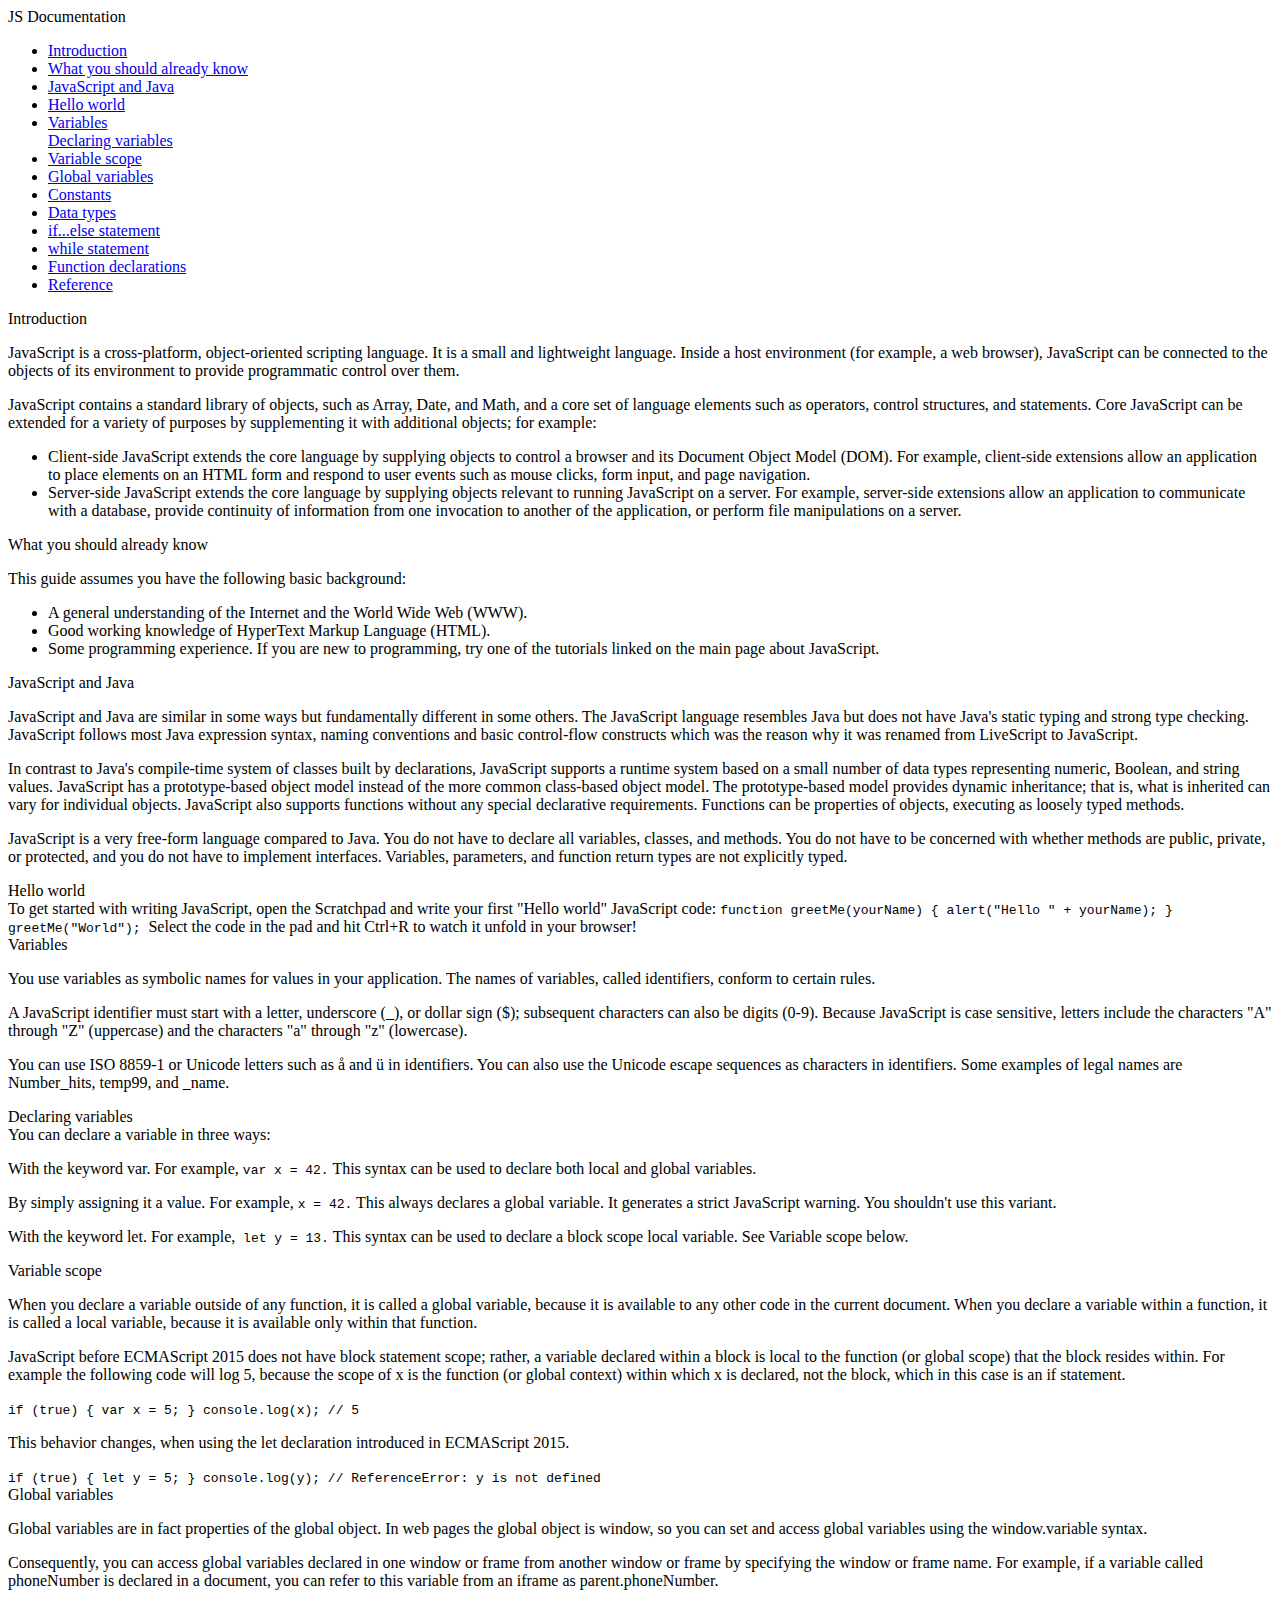
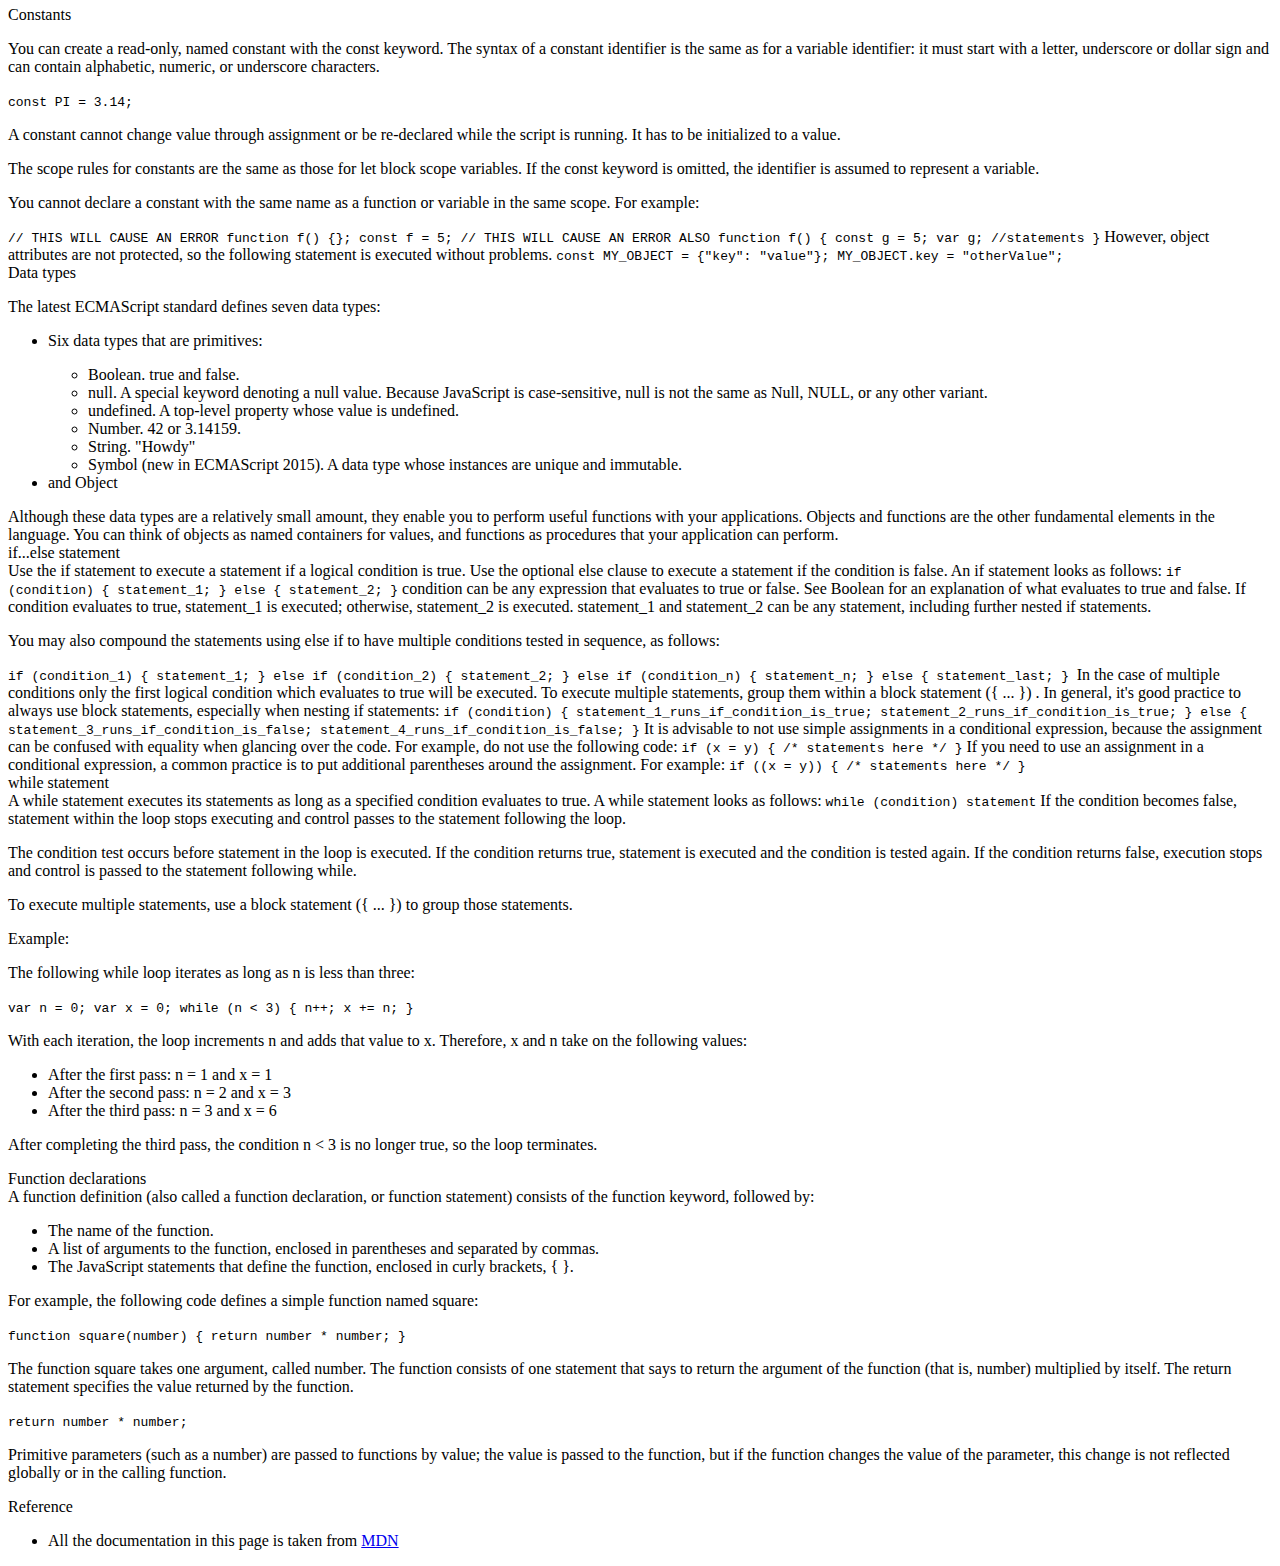
<file: Technical Documentation/index.html>
<!DOCTYPE html>
<html lang="en">

<head>
    
    <script src="https://cdn.freecodecamp.org/testable-projects-fcc/v1/bundle.js"></script>
    <link href="https://fonts.googleapis.com/css?family=Dosis" rel="stylesheet">
    <link href="https://fonts.googleapis.com/css?family=Playfair+Display" rel="stylesheet">
    <link href="https://fonts.googleapis.com/css?family=Amatic+SC" rel="stylesheet">
    <title>Technical Documentaion page</title>
</head>

<body>
    <!--------------------------------Side-navigation-bar------------------------------->
    <nav id="navbar">
        <header>JS Documentation</header>
        <ul>
            <li><a class="nav-link" href="#Introduction">Introduction</a></li>
            <li><a class="nav-link" href="#What_you_should_already_know">What you should already know</a></li>
            <li><a class="nav-link" href="#JavaScript_and_Java">JavaScript and Java</a</li>
            <li><a class="nav-link" href="#Hello_world">Hello world</a></li>
            <li><a class="nav-link" href="#Variables">Variables</a></li>
            <a class="nav-link" href="#Declaring_variables">Declaring variables</a></li>
            <li><a class="nav-link" href="#Variable_scope">Variable scope</a></li>
            <li><a class="nav-link" href="#Global_variables">Global variables</a></li>
            <li><a class="nav-link" href="#Constants">Constants</a></li>
            <li><a class="nav-link" href="#Data_types">Data types</a></li>
            <li><a class="nav-link" href="#if...else_statement">if...else statement</a></li>
            <li><a class="nav-link" href="#while_statement">while statement</a></li>
            <li><a class="nav-link" href="#Function_declarations">Function declarations</a></li>
            <li><a class="nav-link" href="#Reference">Reference</a></li>
        </ul>
    </nav>
    <!--------------------------------Main-section------------------------------------->
    <main id="main-doc">
        <section class="main-section" id="Introduction">
            <header>Introduction</header>
            <article>
                <p>
                    JavaScript is a cross-platform, object-oriented scripting language. It is a small and lightweight language. Inside a host environment (for example, a web browser), JavaScript can be connected to the objects of its environment to provide programmatic control
                    over them.
                </p>

                <p>
                    JavaScript contains a standard library of objects, such as Array, Date, and Math, and a core set of language elements such as operators, control structures, and statements. Core JavaScript can be extended for a variety of purposes by supplementing it
                    with additional objects; for example:
                </p>
                <ul>
                    <li>
                        Client-side JavaScript extends the core language by supplying objects to control a browser and its Document Object Model (DOM). For example, client-side extensions allow an application to place elements on an HTML form and respond to user events such
                        as mouse clicks, form input, and page navigation.
                    </li>
                    <li>
                        Server-side JavaScript extends the core language by supplying objects relevant to running JavaScript on a server. For example, server-side extensions allow an application to communicate with a database, provide continuity of information from one invocation
                        to another of the application, or perform file manipulations on a server.
                    </li>
                </ul>
            </article>
        </section>
        <section class="main-section" id="What_you_should_already_know">
            <header>What you should already know</header>
            <article>
                <p>This guide assumes you have the following basic background:</p>
                <ul>
                    <li>
                        A general understanding of the Internet and the World Wide Web (WWW).
                    </li>
                    <li>Good working knowledge of HyperText Markup Language (HTML).</li>
                    <li>
                        Some programming experience. If you are new to programming, try one of the tutorials linked on the main page about JavaScript.
                    </li>
                </ul>
            </article>
        </section>
        <section class="main-section" id="JavaScript_and_Java">
            <header>JavaScript and Java</header>
            <article>
                <p>
                    JavaScript and Java are similar in some ways but fundamentally different in some others. The JavaScript language resembles Java but does not have Java's static typing and strong type checking. JavaScript follows most Java expression syntax, naming conventions
                    and basic control-flow constructs which was the reason why it was renamed from LiveScript to JavaScript.
                </p>
                <p>
                    In contrast to Java's compile-time system of classes built by declarations, JavaScript supports a runtime system based on a small number of data types representing numeric, Boolean, and string values. JavaScript has a prototype-based object model instead
                    of the more common class-based object model. The prototype-based model provides dynamic inheritance; that is, what is inherited can vary for individual objects. JavaScript also supports functions without any special declarative requirements.
                    Functions can be properties of objects, executing as loosely typed methods.
                </p>
                <p>
                    JavaScript is a very free-form language compared to Java. You do not have to declare all variables, classes, and methods. You do not have to be concerned with whether methods are public, private, or protected, and you do not have to implement interfaces.
                    Variables, parameters, and function return types are not explicitly typed.
                </p>
            </article>
        </section>
        <section class="main-section" id="Hello_world">
            <header>Hello world</header>
            <article>
                To get started with writing JavaScript, open the Scratchpad and write your first "Hello world" JavaScript code:
                <code>function greetMe(yourName) { alert("Hello " + yourName); }
        greetMe("World");
      </code> Select the code in the pad and hit Ctrl+R to watch it unfold in your browser!
            </article>
        </section>
        <section class="main-section" id="Variables">
            <header>Variables</header>
            <p>
                You use variables as symbolic names for values in your application. The names of variables, called identifiers, conform to certain rules.
            </p>
            <p>
                A JavaScript identifier must start with a letter, underscore (_), or dollar sign ($); subsequent characters can also be digits (0-9). Because JavaScript is case sensitive, letters include the characters "A" through "Z" (uppercase) and the characters "a"
                through "z" (lowercase).
            </p>
            <p>
                You can use ISO 8859-1 or Unicode letters such as å and ü in identifiers. You can also use the Unicode escape sequences as characters in identifiers. Some examples of legal names are Number_hits, temp99, and _name.
            </p>
        </section>
        <section class="main-section" id="Declaring_variables">
            <header>Declaring variables</header>
            <article>
                You can declare a variable in three ways:
                <p>
                    With the keyword var. For example, <code>var x = 42.</code> This syntax can be used to declare both local and global variables.
                </p>
                <p>
                    By simply assigning it a value. For example, <code>x = 42.</code> This always declares a global variable. It generates a strict JavaScript warning. You shouldn't use this variant.
                </p>
                <p>
                    With the keyword let. For example,<code> let y = 13.</code> This syntax can be used to declare a block scope local variable. See Variable scope below.
                </p>
            </article>
        </section>
        <section class="main-section" id="Variable_scope">
            <header>Variable scope</header>
            <article>
                <p>
                    When you declare a variable outside of any function, it is called a global variable, because it is available to any other code in the current document. When you declare a variable within a function, it is called a local variable, because it is available
                    only within that function.
                </p>
                <p>
                    JavaScript before ECMAScript 2015 does not have block statement scope; rather, a variable declared within a block is local to the function (or global scope) that the block resides within. For example the following code will log 5, because the scope of
                    x is the function (or global context) within which x is declared, not the block, which in this case is an if statement.
                </p>
                <code>if (true) { var x = 5; } console.log(x); // 5</code>
                <p>
                    This behavior changes, when using the let declaration introduced in ECMAScript 2015.
                </p>
                <code>if (true) { let y = 5; } console.log(y); // ReferenceError: y is not
        defined</code>
            </article>
        </section>
        <section class="main-section" id="Global_variables">
            <header>Global variables</header>
            <article>
                <p>
                    Global variables are in fact properties of the global object. In web pages the global object is window, so you can set and access global variables using the window.variable syntax.
                </p>
                <p>
                    Consequently, you can access global variables declared in one window or frame from another window or frame by specifying the window or frame name. For example, if a variable called phoneNumber is declared in a document, you can refer to this variable
                    from an iframe as parent.phoneNumber.
                </p>
            </article>
        </section>
        <section class="main-section" id="Constants">
            <header>Constants</header>
            <article>
                <p>
                    You can create a read-only, named constant with the const keyword. The syntax of a constant identifier is the same as for a variable identifier: it must start with a letter, underscore or dollar sign and can contain alphabetic, numeric, or underscore
                    characters.
                </p>
                <code>const PI = 3.14;</code>
                <p>
                    A constant cannot change value through assignment or be re-declared while the script is running. It has to be initialized to a value.
                </p>
                <p>
                    The scope rules for constants are the same as those for let block scope variables. If the const keyword is omitted, the identifier is assumed to represent a variable.
                </p>
                <p>
                    You cannot declare a constant with the same name as a function or variable in the same scope. For example:
                </p>

                <code>// THIS WILL CAUSE AN ERROR function f() {}; const f = 5; // THIS WILL
        CAUSE AN ERROR ALSO function f() { const g = 5; var g; //statements
        }</code
      >
      However, object attributes are not protected, so the following statement
      is executed without problems.
      <code
        >const MY_OBJECT = {"key": "value"}; MY_OBJECT.key = "otherValue";</code
      >
    </article>
  </section>
  <section class="main-section" id="Data_types">
    <header>Data types</header>
    <article>
      <p>The latest ECMAScript standard defines seven data types:</p>
      <ul>
        <li>
          <p>Six data types that are primitives:</p>
          <ul>
            <li>Boolean. true and false.</li>
            <li>
              null. A special keyword denoting a null value. Because JavaScript
              is case-sensitive, null is not the same as Null, NULL, or any
              other variant.
            </li>
            <li>undefined. A top-level property whose value is undefined.</li>
            <li>Number. 42 or 3.14159.</li>
            <li>String. "Howdy"</li>
            <li>
              Symbol (new in ECMAScript 2015). A data type whose instances are
              unique and immutable.
            </li>
          </ul>
        </li>

        <li>and Object</li>
      </ul>
      Although these data types are a relatively small amount, they enable you
      to perform useful functions with your applications. Objects and functions
      are the other fundamental elements in the language. You can think of
      objects as named containers for values, and functions as procedures that
      your application can perform.
    </article>
  </section>
  <section class="main-section" id="if...else_statement">
    <header>if...else statement</header>
    <article>
      Use the if statement to execute a statement if a logical condition is
      true. Use the optional else clause to execute a statement if the condition
      is false. An if statement looks as follows:

      <code>if (condition) { statement_1; } else { statement_2; }</code> condition can be any expression that evaluates to true or false. See Boolean for an explanation of what evaluates to true and false. If condition evaluates to true,
                statement_1 is executed; otherwise, statement_2 is executed. statement_1 and statement_2 can be any statement, including further nested if statements.
                <p>
                    You may also compound the statements using else if to have multiple conditions tested in sequence, as follows:
                </p>
                <code>if (condition_1) { statement_1; } else if (condition_2) { statement_2;
        } else if (condition_n) { statement_n; } else { statement_last; }
      </code> In the case of multiple conditions only the first logical condition which evaluates to true will be executed. To execute multiple statements, group them within a block statement ({ ... }) . In general, it's good practice
                to always use block statements, especially when nesting if statements:

                <code>if (condition) { statement_1_runs_if_condition_is_true;
        statement_2_runs_if_condition_is_true; } else {
        statement_3_runs_if_condition_is_false;
        statement_4_runs_if_condition_is_false; }</code
      >
      It is advisable to not use simple assignments in a conditional expression,
      because the assignment can be confused with equality when glancing over
      the code. For example, do not use the following code:
      <code>if (x = y) { /* statements here */ }</code> If you need to use an assignment in a conditional expression, a common practice is to put additional parentheses around the assignment. For example:

                <code>if ((x = y)) { /* statements here */ }</code>
            </article>
        </section>
        <section class="main-section" id="while_statement">
            <header>while statement</header>
            <article>
                A while statement executes its statements as long as a specified condition evaluates to true. A while statement looks as follows:

                <code>while (condition) statement</code> If the condition becomes false, statement within the loop stops executing and control passes to the statement following the loop.

                <p>
                    The condition test occurs before statement in the loop is executed. If the condition returns true, statement is executed and the condition is tested again. If the condition returns false, execution stops and control is passed to the statement following
                    while.
                </p>

                <p>
                    To execute multiple statements, use a block statement ({ ... }) to group those statements.
                </p>

                Example:

                <p>The following while loop iterates as long as n is less than three:</p>

                <code>var n = 0; var x = 0; while (n &lt; 3) { n++; x += n; }</code>
                <p>
                    With each iteration, the loop increments n and adds that value to x. Therefore, x and n take on the following values:
                </p>

                <ul>
                    <li>After the first pass: n = 1 and x = 1</li>
                    <li>After the second pass: n = 2 and x = 3</li>
                    <li>After the third pass: n = 3 and x = 6</li>
                </ul>
                <p>
                    After completing the third pass, the condition n &lt; 3 is no longer true, so the loop terminates.
                </p>
            </article>
        </section>
        <section class="main-section" id="Function_declarations">
            <header>Function declarations</header>
            <article>
                A function definition (also called a function declaration, or function statement) consists of the function keyword, followed by:

                <ul>
                    <li>The name of the function.</li>
                    <li>
                        A list of arguments to the function, enclosed in parentheses and separated by commas.
                    </li>
                    <li>
                        The JavaScript statements that define the function, enclosed in curly brackets, { }.
                    </li>
                </ul>
                <p>
                    For example, the following code defines a simple function named square:
                </p>

                <code>function square(number) { return number * number; }</code>
                <p>
                    The function square takes one argument, called number. The function consists of one statement that says to return the argument of the function (that is, number) multiplied by itself. The return statement specifies the value returned by the function.
                </p>
                <code>return number * number;</code>
                <p>
                    Primitive parameters (such as a number) are passed to functions by value; the value is passed to the function, but if the function changes the value of the parameter, this change is not reflected globally or in the calling function.
                </p>
            </article>
        </section>
        <section class="main-section" id="Reference">
            <header>Reference</header>
            <article>
                <ul>
                    <li>
                        All the documentation in this page is taken from
                        <a href="https://developer.mozilla.org/en-US/docs/Web/JavaScript/Guide" target="_blank">MDN</a>
                    </li>
                </ul>
            </article>
        </section>
    </main>
</body>

</html>
</file>
